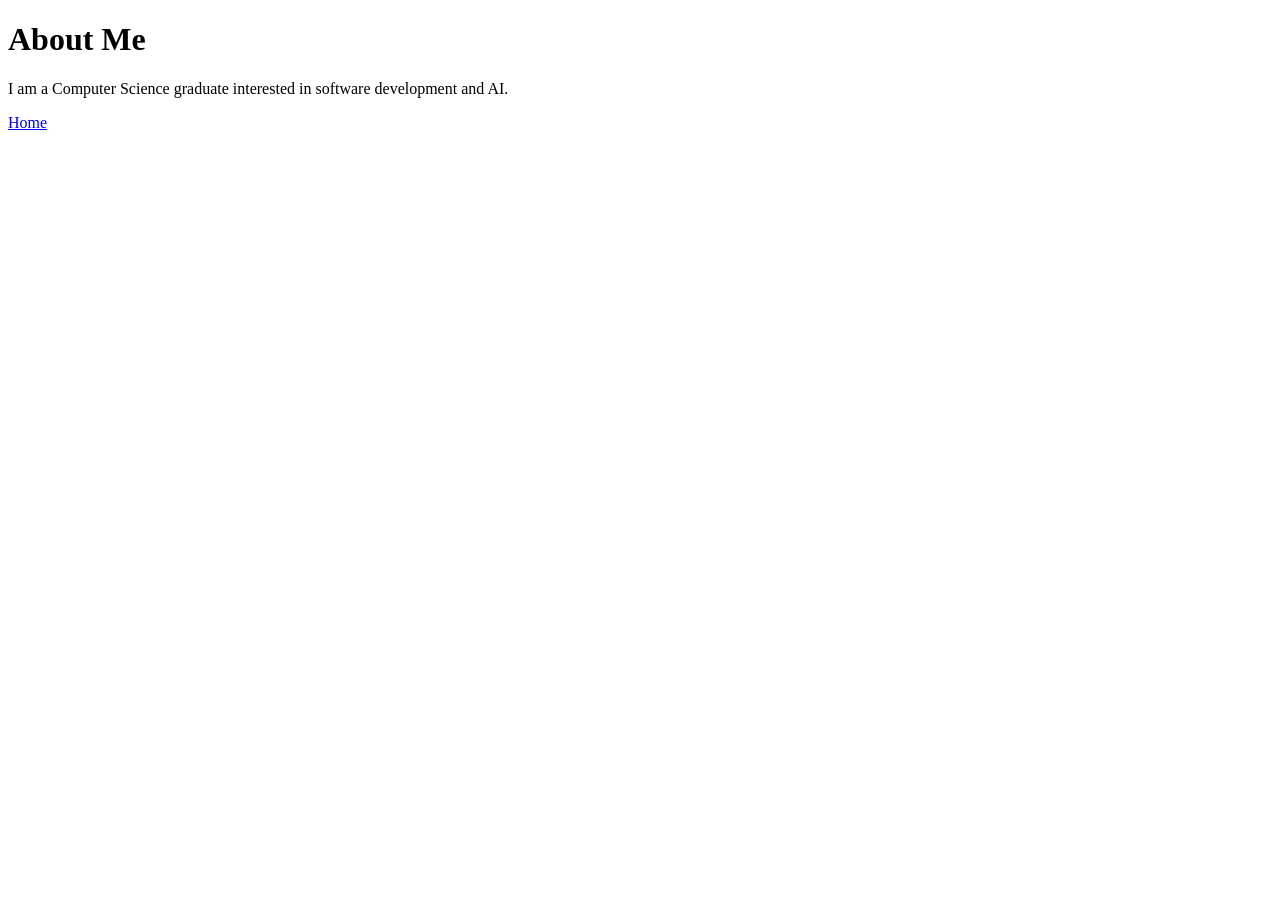
<file: about.html>
<!DOCTYPE html>
<html>
<head>
    <title>About</title>
</head>
<body>

    <h1>About Me</h1>
    <p>I am a Computer Science graduate interested in software development and AI.</p>

    <a href="home.html">Home</a>

</body>
</html>
</file>
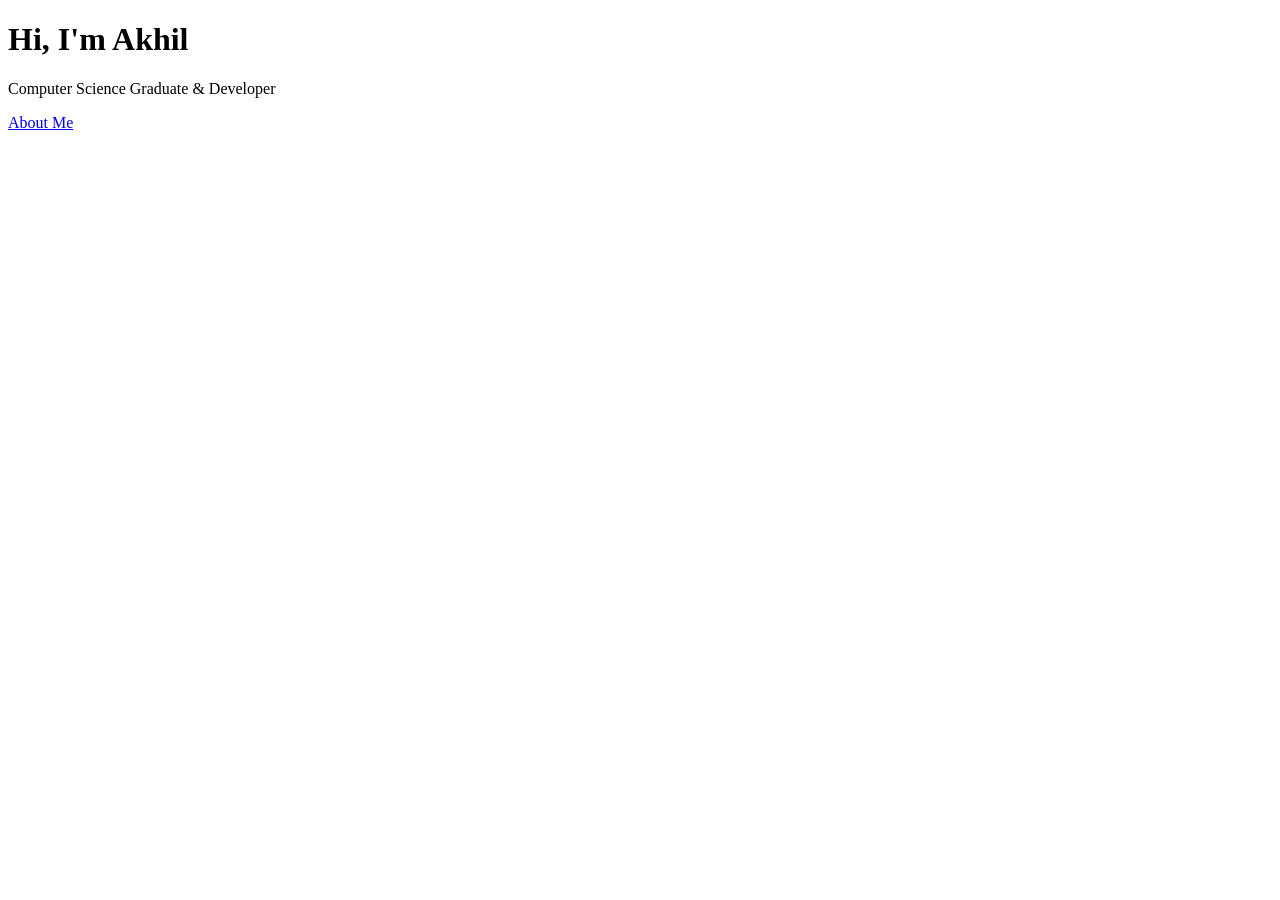
<file: home.html>
<!DOCTYPE html>
<html>
<head>
    <title>Home</title>
</head>
<body>

    <h1>Hi, I'm Akhil</h1>
    <p>Computer Science Graduate & Developer</p>

    <a href="about.html">About Me</a>

</body>
</html>
</file>
